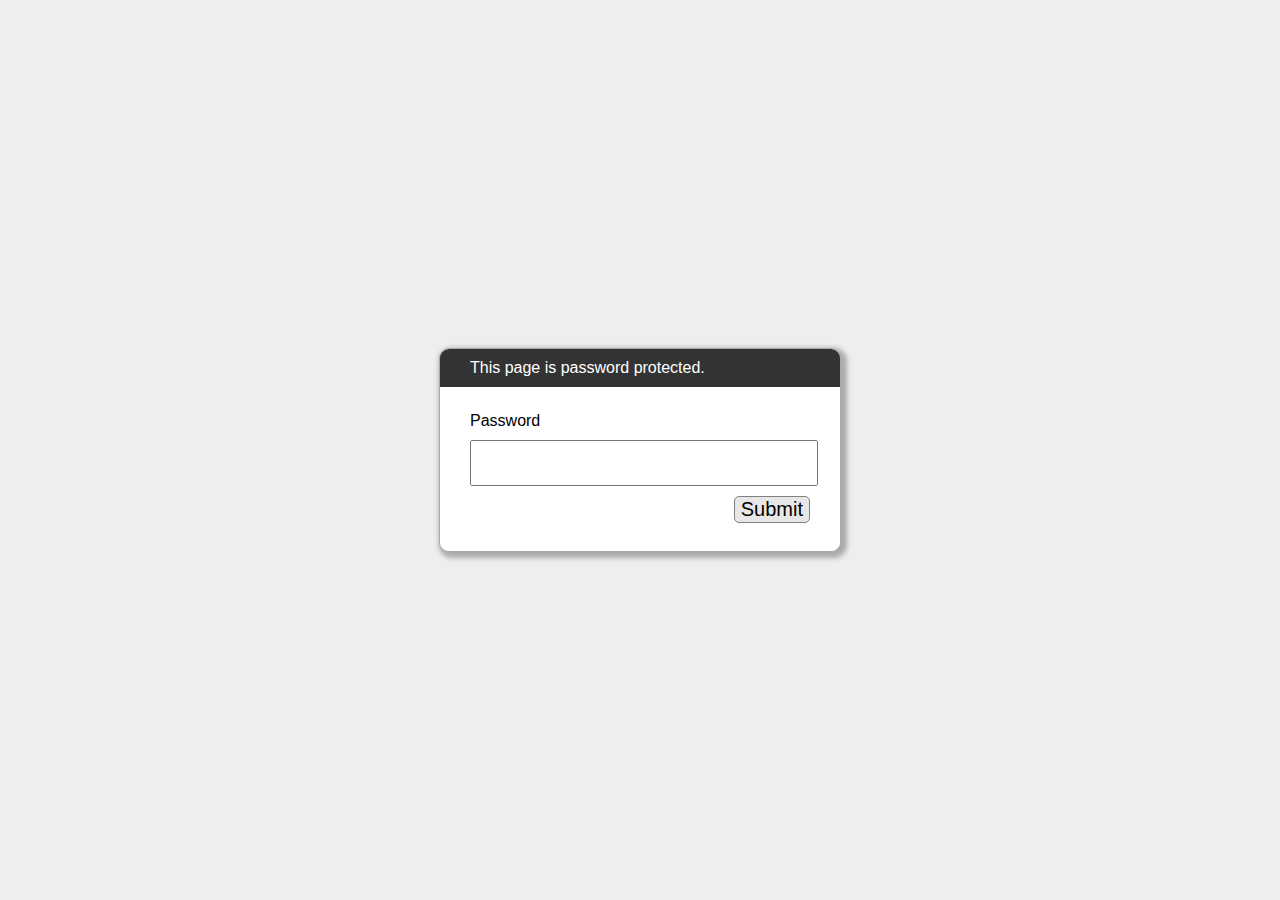
<file: admin-protected.html>
﻿<!DOCTYPE html>
<html lang="en">
  <head>
    <meta charset="utf-8">
    <meta name="viewport" content="width=device-width, initial-scale=1">
    <meta name="robots" content="noindex, nofollow">
    <title>Password Protected Page</title>
    <style>
        html, body {
            margin: 0;
            width: 100%;
            height: 100%;
            font-family: Arial, Helvetica, sans-serif;
        }
        #dialogText {
            padding: 10px 30px;
            color: white;
            background-color: #333333;
        }
        
        #dialogWrap {
            position: absolute;
            top: 0;
            left: 0;
            width: 100%;
            height: 100%;
            display: table;
            background-color: #EEEEEE;
        }
        
        #dialogWrapCell {
            display: table-cell;
            text-align: center;
            vertical-align: middle;
        }
        
        #mainDialog {
            max-width: 400px;
            margin: 5px;
            border: solid #AAAAAA 1px;
            border-radius: 10px;
            box-shadow: 3px 3px 5px 3px #AAAAAA;
            margin-left: auto;
            margin-right: auto;
            background-color: #FFFFFF;
            overflow: hidden;
            text-align: left;
        }
        #passArea {
            padding: 20px 30px;
            background-color: white;
        }
        #passArea > * {
            margin: 5px auto;
        }
        #pass {
            width: 100%;
            height: 40px;
            font-size: 30px;
        }
        
        #messageWrapper {
            float: left;
            vertical-align: middle;
            line-height: 30px;
        }
        
        .notifyText {
            display: none;
        }
        
        #invalidPass {
            color: red;
        }
        
        #success {
            color: green;
        }
        
        #submitPass {
            font-size: 20px;
            border-radius: 5px;
            background-color: #E7E7E7;
            border: solid gray 1px;
            float: right;
        }
        #contentFrame {
            position: absolute;
            top: 0;
            left: 0;
            width: 100%;
            height: 100%;
        }
    </style>
  </head>
  <body>
    <iframe id="contentFrame" frameBorder="0" allowfullscreen></iframe>
    <div id="dialogWrap">
        <div id="dialogWrapCell">
            <div id="mainDialog">
                <div id="dialogText">This page is password protected.</div>
                <div id="passArea">
                    <p id="passwordPrompt">Password</p>
                    <input id="pass" type="password" name="pass">
                    <div>
                        <span id="messageWrapper">
                            <span id="invalidPass" class="notifyText">Sorry, please try again.</span>
                            <span id="success" class="notifyText">Success!</span>
                            &nbsp;
                        </span>
                        <button id="submitPass" type="button">Submit</button>
                        <div style="clear: both;"></div>
                    </div>
                </div>
            </div>
        </div>
    </div>
    <script>
/*
CryptoJS v3.1.2
code.google.com/p/crypto-js
(c) 2009-2013 by Jeff Mott. All rights reserved.
code.google.com/p/crypto-js/wiki/License
*/
var CryptoJS=CryptoJS||function(u,p){var d={},l=d.lib={},s=function(){},t=l.Base={extend:function(a){s.prototype=this;var c=new s;a&&c.mixIn(a);c.hasOwnProperty("init")||(c.init=function(){c.$super.init.apply(this,arguments)});c.init.prototype=c;c.$super=this;return c},create:function(){var a=this.extend();a.init.apply(a,arguments);return a},init:function(){},mixIn:function(a){for(var c in a)a.hasOwnProperty(c)&&(this[c]=a[c]);a.hasOwnProperty("toString")&&(this.toString=a.toString)},clone:function(){return this.init.prototype.extend(this)}},
r=l.WordArray=t.extend({init:function(a,c){a=this.words=a||[];this.sigBytes=c!=p?c:4*a.length},toString:function(a){return(a||v).stringify(this)},concat:function(a){var c=this.words,e=a.words,j=this.sigBytes;a=a.sigBytes;this.clamp();if(j%4)for(var k=0;k<a;k++)c[j+k>>>2]|=(e[k>>>2]>>>24-8*(k%4)&255)<<24-8*((j+k)%4);else if(65535<e.length)for(k=0;k<a;k+=4)c[j+k>>>2]=e[k>>>2];else c.push.apply(c,e);this.sigBytes+=a;return this},clamp:function(){var a=this.words,c=this.sigBytes;a[c>>>2]&=4294967295<<
32-8*(c%4);a.length=u.ceil(c/4)},clone:function(){var a=t.clone.call(this);a.words=this.words.slice(0);return a},random:function(a){for(var c=[],e=0;e<a;e+=4)c.push(4294967296*u.random()|0);return new r.init(c,a)}}),w=d.enc={},v=w.Hex={stringify:function(a){var c=a.words;a=a.sigBytes;for(var e=[],j=0;j<a;j++){var k=c[j>>>2]>>>24-8*(j%4)&255;e.push((k>>>4).toString(16));e.push((k&15).toString(16))}return e.join("")},parse:function(a){for(var c=a.length,e=[],j=0;j<c;j+=2)e[j>>>3]|=parseInt(a.substr(j,
2),16)<<24-4*(j%8);return new r.init(e,c/2)}},b=w.Latin1={stringify:function(a){var c=a.words;a=a.sigBytes;for(var e=[],j=0;j<a;j++)e.push(String.fromCharCode(c[j>>>2]>>>24-8*(j%4)&255));return e.join("")},parse:function(a){for(var c=a.length,e=[],j=0;j<c;j++)e[j>>>2]|=(a.charCodeAt(j)&255)<<24-8*(j%4);return new r.init(e,c)}},x=w.Utf8={stringify:function(a){try{return decodeURIComponent(escape(b.stringify(a)))}catch(c){throw Error("Malformed UTF-8 data");}},parse:function(a){return b.parse(unescape(encodeURIComponent(a)))}},
q=l.BufferedBlockAlgorithm=t.extend({reset:function(){this._data=new r.init;this._nDataBytes=0},_append:function(a){"string"==typeof a&&(a=x.parse(a));this._data.concat(a);this._nDataBytes+=a.sigBytes},_process:function(a){var c=this._data,e=c.words,j=c.sigBytes,k=this.blockSize,b=j/(4*k),b=a?u.ceil(b):u.max((b|0)-this._minBufferSize,0);a=b*k;j=u.min(4*a,j);if(a){for(var q=0;q<a;q+=k)this._doProcessBlock(e,q);q=e.splice(0,a);c.sigBytes-=j}return new r.init(q,j)},clone:function(){var a=t.clone.call(this);
a._data=this._data.clone();return a},_minBufferSize:0});l.Hasher=q.extend({cfg:t.extend(),init:function(a){this.cfg=this.cfg.extend(a);this.reset()},reset:function(){q.reset.call(this);this._doReset()},update:function(a){this._append(a);this._process();return this},finalize:function(a){a&&this._append(a);return this._doFinalize()},blockSize:16,_createHelper:function(a){return function(b,e){return(new a.init(e)).finalize(b)}},_createHmacHelper:function(a){return function(b,e){return(new n.HMAC.init(a,
e)).finalize(b)}}});var n=d.algo={};return d}(Math);
(function(){var u=CryptoJS,p=u.lib.WordArray;u.enc.Base64={stringify:function(d){var l=d.words,p=d.sigBytes,t=this._map;d.clamp();d=[];for(var r=0;r<p;r+=3)for(var w=(l[r>>>2]>>>24-8*(r%4)&255)<<16|(l[r+1>>>2]>>>24-8*((r+1)%4)&255)<<8|l[r+2>>>2]>>>24-8*((r+2)%4)&255,v=0;4>v&&r+0.75*v<p;v++)d.push(t.charAt(w>>>6*(3-v)&63));if(l=t.charAt(64))for(;d.length%4;)d.push(l);return d.join("")},parse:function(d){var l=d.length,s=this._map,t=s.charAt(64);t&&(t=d.indexOf(t),-1!=t&&(l=t));for(var t=[],r=0,w=0;w<
l;w++)if(w%4){var v=s.indexOf(d.charAt(w-1))<<2*(w%4),b=s.indexOf(d.charAt(w))>>>6-2*(w%4);t[r>>>2]|=(v|b)<<24-8*(r%4);r++}return p.create(t,r)},_map:"ABCDEFGHIJKLMNOPQRSTUVWXYZabcdefghijklmnopqrstuvwxyz0123456789+/="}})();
(function(u){function p(b,n,a,c,e,j,k){b=b+(n&a|~n&c)+e+k;return(b<<j|b>>>32-j)+n}function d(b,n,a,c,e,j,k){b=b+(n&c|a&~c)+e+k;return(b<<j|b>>>32-j)+n}function l(b,n,a,c,e,j,k){b=b+(n^a^c)+e+k;return(b<<j|b>>>32-j)+n}function s(b,n,a,c,e,j,k){b=b+(a^(n|~c))+e+k;return(b<<j|b>>>32-j)+n}for(var t=CryptoJS,r=t.lib,w=r.WordArray,v=r.Hasher,r=t.algo,b=[],x=0;64>x;x++)b[x]=4294967296*u.abs(u.sin(x+1))|0;r=r.MD5=v.extend({_doReset:function(){this._hash=new w.init([1732584193,4023233417,2562383102,271733878])},
_doProcessBlock:function(q,n){for(var a=0;16>a;a++){var c=n+a,e=q[c];q[c]=(e<<8|e>>>24)&16711935|(e<<24|e>>>8)&4278255360}var a=this._hash.words,c=q[n+0],e=q[n+1],j=q[n+2],k=q[n+3],z=q[n+4],r=q[n+5],t=q[n+6],w=q[n+7],v=q[n+8],A=q[n+9],B=q[n+10],C=q[n+11],u=q[n+12],D=q[n+13],E=q[n+14],x=q[n+15],f=a[0],m=a[1],g=a[2],h=a[3],f=p(f,m,g,h,c,7,b[0]),h=p(h,f,m,g,e,12,b[1]),g=p(g,h,f,m,j,17,b[2]),m=p(m,g,h,f,k,22,b[3]),f=p(f,m,g,h,z,7,b[4]),h=p(h,f,m,g,r,12,b[5]),g=p(g,h,f,m,t,17,b[6]),m=p(m,g,h,f,w,22,b[7]),
f=p(f,m,g,h,v,7,b[8]),h=p(h,f,m,g,A,12,b[9]),g=p(g,h,f,m,B,17,b[10]),m=p(m,g,h,f,C,22,b[11]),f=p(f,m,g,h,u,7,b[12]),h=p(h,f,m,g,D,12,b[13]),g=p(g,h,f,m,E,17,b[14]),m=p(m,g,h,f,x,22,b[15]),f=d(f,m,g,h,e,5,b[16]),h=d(h,f,m,g,t,9,b[17]),g=d(g,h,f,m,C,14,b[18]),m=d(m,g,h,f,c,20,b[19]),f=d(f,m,g,h,r,5,b[20]),h=d(h,f,m,g,B,9,b[21]),g=d(g,h,f,m,x,14,b[22]),m=d(m,g,h,f,z,20,b[23]),f=d(f,m,g,h,A,5,b[24]),h=d(h,f,m,g,E,9,b[25]),g=d(g,h,f,m,k,14,b[26]),m=d(m,g,h,f,v,20,b[27]),f=d(f,m,g,h,D,5,b[28]),h=d(h,f,
m,g,j,9,b[29]),g=d(g,h,f,m,w,14,b[30]),m=d(m,g,h,f,u,20,b[31]),f=l(f,m,g,h,r,4,b[32]),h=l(h,f,m,g,v,11,b[33]),g=l(g,h,f,m,C,16,b[34]),m=l(m,g,h,f,E,23,b[35]),f=l(f,m,g,h,e,4,b[36]),h=l(h,f,m,g,z,11,b[37]),g=l(g,h,f,m,w,16,b[38]),m=l(m,g,h,f,B,23,b[39]),f=l(f,m,g,h,D,4,b[40]),h=l(h,f,m,g,c,11,b[41]),g=l(g,h,f,m,k,16,b[42]),m=l(m,g,h,f,t,23,b[43]),f=l(f,m,g,h,A,4,b[44]),h=l(h,f,m,g,u,11,b[45]),g=l(g,h,f,m,x,16,b[46]),m=l(m,g,h,f,j,23,b[47]),f=s(f,m,g,h,c,6,b[48]),h=s(h,f,m,g,w,10,b[49]),g=s(g,h,f,m,
E,15,b[50]),m=s(m,g,h,f,r,21,b[51]),f=s(f,m,g,h,u,6,b[52]),h=s(h,f,m,g,k,10,b[53]),g=s(g,h,f,m,B,15,b[54]),m=s(m,g,h,f,e,21,b[55]),f=s(f,m,g,h,v,6,b[56]),h=s(h,f,m,g,x,10,b[57]),g=s(g,h,f,m,t,15,b[58]),m=s(m,g,h,f,D,21,b[59]),f=s(f,m,g,h,z,6,b[60]),h=s(h,f,m,g,C,10,b[61]),g=s(g,h,f,m,j,15,b[62]),m=s(m,g,h,f,A,21,b[63]);a[0]=a[0]+f|0;a[1]=a[1]+m|0;a[2]=a[2]+g|0;a[3]=a[3]+h|0},_doFinalize:function(){var b=this._data,n=b.words,a=8*this._nDataBytes,c=8*b.sigBytes;n[c>>>5]|=128<<24-c%32;var e=u.floor(a/
4294967296);n[(c+64>>>9<<4)+15]=(e<<8|e>>>24)&16711935|(e<<24|e>>>8)&4278255360;n[(c+64>>>9<<4)+14]=(a<<8|a>>>24)&16711935|(a<<24|a>>>8)&4278255360;b.sigBytes=4*(n.length+1);this._process();b=this._hash;n=b.words;for(a=0;4>a;a++)c=n[a],n[a]=(c<<8|c>>>24)&16711935|(c<<24|c>>>8)&4278255360;return b},clone:function(){var b=v.clone.call(this);b._hash=this._hash.clone();return b}});t.MD5=v._createHelper(r);t.HmacMD5=v._createHmacHelper(r)})(Math);
(function(){var u=CryptoJS,p=u.lib,d=p.Base,l=p.WordArray,p=u.algo,s=p.EvpKDF=d.extend({cfg:d.extend({keySize:4,hasher:p.MD5,iterations:1}),init:function(d){this.cfg=this.cfg.extend(d)},compute:function(d,r){for(var p=this.cfg,s=p.hasher.create(),b=l.create(),u=b.words,q=p.keySize,p=p.iterations;u.length<q;){n&&s.update(n);var n=s.update(d).finalize(r);s.reset();for(var a=1;a<p;a++)n=s.finalize(n),s.reset();b.concat(n)}b.sigBytes=4*q;return b}});u.EvpKDF=function(d,l,p){return s.create(p).compute(d,
l)}})();
CryptoJS.lib.Cipher||function(u){var p=CryptoJS,d=p.lib,l=d.Base,s=d.WordArray,t=d.BufferedBlockAlgorithm,r=p.enc.Base64,w=p.algo.EvpKDF,v=d.Cipher=t.extend({cfg:l.extend(),createEncryptor:function(e,a){return this.create(this._ENC_XFORM_MODE,e,a)},createDecryptor:function(e,a){return this.create(this._DEC_XFORM_MODE,e,a)},init:function(e,a,b){this.cfg=this.cfg.extend(b);this._xformMode=e;this._key=a;this.reset()},reset:function(){t.reset.call(this);this._doReset()},process:function(e){this._append(e);return this._process()},
finalize:function(e){e&&this._append(e);return this._doFinalize()},keySize:4,ivSize:4,_ENC_XFORM_MODE:1,_DEC_XFORM_MODE:2,_createHelper:function(e){return{encrypt:function(b,k,d){return("string"==typeof k?c:a).encrypt(e,b,k,d)},decrypt:function(b,k,d){return("string"==typeof k?c:a).decrypt(e,b,k,d)}}}});d.StreamCipher=v.extend({_doFinalize:function(){return this._process(!0)},blockSize:1});var b=p.mode={},x=function(e,a,b){var c=this._iv;c?this._iv=u:c=this._prevBlock;for(var d=0;d<b;d++)e[a+d]^=
c[d]},q=(d.BlockCipherMode=l.extend({createEncryptor:function(e,a){return this.Encryptor.create(e,a)},createDecryptor:function(e,a){return this.Decryptor.create(e,a)},init:function(e,a){this._cipher=e;this._iv=a}})).extend();q.Encryptor=q.extend({processBlock:function(e,a){var b=this._cipher,c=b.blockSize;x.call(this,e,a,c);b.encryptBlock(e,a);this._prevBlock=e.slice(a,a+c)}});q.Decryptor=q.extend({processBlock:function(e,a){var b=this._cipher,c=b.blockSize,d=e.slice(a,a+c);b.decryptBlock(e,a);x.call(this,
e,a,c);this._prevBlock=d}});b=b.CBC=q;q=(p.pad={}).Pkcs7={pad:function(a,b){for(var c=4*b,c=c-a.sigBytes%c,d=c<<24|c<<16|c<<8|c,l=[],n=0;n<c;n+=4)l.push(d);c=s.create(l,c);a.concat(c)},unpad:function(a){a.sigBytes-=a.words[a.sigBytes-1>>>2]&255}};d.BlockCipher=v.extend({cfg:v.cfg.extend({mode:b,padding:q}),reset:function(){v.reset.call(this);var a=this.cfg,b=a.iv,a=a.mode;if(this._xformMode==this._ENC_XFORM_MODE)var c=a.createEncryptor;else c=a.createDecryptor,this._minBufferSize=1;this._mode=c.call(a,
this,b&&b.words)},_doProcessBlock:function(a,b){this._mode.processBlock(a,b)},_doFinalize:function(){var a=this.cfg.padding;if(this._xformMode==this._ENC_XFORM_MODE){a.pad(this._data,this.blockSize);var b=this._process(!0)}else b=this._process(!0),a.unpad(b);return b},blockSize:4});var n=d.CipherParams=l.extend({init:function(a){this.mixIn(a)},toString:function(a){return(a||this.formatter).stringify(this)}}),b=(p.format={}).OpenSSL={stringify:function(a){var b=a.ciphertext;a=a.salt;return(a?s.create([1398893684,
1701076831]).concat(a).concat(b):b).toString(r)},parse:function(a){a=r.parse(a);var b=a.words;if(1398893684==b[0]&&1701076831==b[1]){var c=s.create(b.slice(2,4));b.splice(0,4);a.sigBytes-=16}return n.create({ciphertext:a,salt:c})}},a=d.SerializableCipher=l.extend({cfg:l.extend({format:b}),encrypt:function(a,b,c,d){d=this.cfg.extend(d);var l=a.createEncryptor(c,d);b=l.finalize(b);l=l.cfg;return n.create({ciphertext:b,key:c,iv:l.iv,algorithm:a,mode:l.mode,padding:l.padding,blockSize:a.blockSize,formatter:d.format})},
decrypt:function(a,b,c,d){d=this.cfg.extend(d);b=this._parse(b,d.format);return a.createDecryptor(c,d).finalize(b.ciphertext)},_parse:function(a,b){return"string"==typeof a?b.parse(a,this):a}}),p=(p.kdf={}).OpenSSL={execute:function(a,b,c,d){d||(d=s.random(8));a=w.create({keySize:b+c}).compute(a,d);c=s.create(a.words.slice(b),4*c);a.sigBytes=4*b;return n.create({key:a,iv:c,salt:d})}},c=d.PasswordBasedCipher=a.extend({cfg:a.cfg.extend({kdf:p}),encrypt:function(b,c,d,l){l=this.cfg.extend(l);d=l.kdf.execute(d,
b.keySize,b.ivSize);l.iv=d.iv;b=a.encrypt.call(this,b,c,d.key,l);b.mixIn(d);return b},decrypt:function(b,c,d,l){l=this.cfg.extend(l);c=this._parse(c,l.format);d=l.kdf.execute(d,b.keySize,b.ivSize,c.salt);l.iv=d.iv;return a.decrypt.call(this,b,c,d.key,l)}})}();
(function(){for(var u=CryptoJS,p=u.lib.BlockCipher,d=u.algo,l=[],s=[],t=[],r=[],w=[],v=[],b=[],x=[],q=[],n=[],a=[],c=0;256>c;c++)a[c]=128>c?c<<1:c<<1^283;for(var e=0,j=0,c=0;256>c;c++){var k=j^j<<1^j<<2^j<<3^j<<4,k=k>>>8^k&255^99;l[e]=k;s[k]=e;var z=a[e],F=a[z],G=a[F],y=257*a[k]^16843008*k;t[e]=y<<24|y>>>8;r[e]=y<<16|y>>>16;w[e]=y<<8|y>>>24;v[e]=y;y=16843009*G^65537*F^257*z^16843008*e;b[k]=y<<24|y>>>8;x[k]=y<<16|y>>>16;q[k]=y<<8|y>>>24;n[k]=y;e?(e=z^a[a[a[G^z]]],j^=a[a[j]]):e=j=1}var H=[0,1,2,4,8,
16,32,64,128,27,54],d=d.AES=p.extend({_doReset:function(){for(var a=this._key,c=a.words,d=a.sigBytes/4,a=4*((this._nRounds=d+6)+1),e=this._keySchedule=[],j=0;j<a;j++)if(j<d)e[j]=c[j];else{var k=e[j-1];j%d?6<d&&4==j%d&&(k=l[k>>>24]<<24|l[k>>>16&255]<<16|l[k>>>8&255]<<8|l[k&255]):(k=k<<8|k>>>24,k=l[k>>>24]<<24|l[k>>>16&255]<<16|l[k>>>8&255]<<8|l[k&255],k^=H[j/d|0]<<24);e[j]=e[j-d]^k}c=this._invKeySchedule=[];for(d=0;d<a;d++)j=a-d,k=d%4?e[j]:e[j-4],c[d]=4>d||4>=j?k:b[l[k>>>24]]^x[l[k>>>16&255]]^q[l[k>>>
8&255]]^n[l[k&255]]},encryptBlock:function(a,b){this._doCryptBlock(a,b,this._keySchedule,t,r,w,v,l)},decryptBlock:function(a,c){var d=a[c+1];a[c+1]=a[c+3];a[c+3]=d;this._doCryptBlock(a,c,this._invKeySchedule,b,x,q,n,s);d=a[c+1];a[c+1]=a[c+3];a[c+3]=d},_doCryptBlock:function(a,b,c,d,e,j,l,f){for(var m=this._nRounds,g=a[b]^c[0],h=a[b+1]^c[1],k=a[b+2]^c[2],n=a[b+3]^c[3],p=4,r=1;r<m;r++)var q=d[g>>>24]^e[h>>>16&255]^j[k>>>8&255]^l[n&255]^c[p++],s=d[h>>>24]^e[k>>>16&255]^j[n>>>8&255]^l[g&255]^c[p++],t=
d[k>>>24]^e[n>>>16&255]^j[g>>>8&255]^l[h&255]^c[p++],n=d[n>>>24]^e[g>>>16&255]^j[h>>>8&255]^l[k&255]^c[p++],g=q,h=s,k=t;q=(f[g>>>24]<<24|f[h>>>16&255]<<16|f[k>>>8&255]<<8|f[n&255])^c[p++];s=(f[h>>>24]<<24|f[k>>>16&255]<<16|f[n>>>8&255]<<8|f[g&255])^c[p++];t=(f[k>>>24]<<24|f[n>>>16&255]<<16|f[g>>>8&255]<<8|f[h&255])^c[p++];n=(f[n>>>24]<<24|f[g>>>16&255]<<16|f[h>>>8&255]<<8|f[k&255])^c[p++];a[b]=q;a[b+1]=s;a[b+2]=t;a[b+3]=n},keySize:8});u.AES=p._createHelper(d)})();
    </script>
    <script>
/*
CryptoJS v3.1.2
code.google.com/p/crypto-js
(c) 2009-2013 by Jeff Mott. All rights reserved.
code.google.com/p/crypto-js/wiki/License
*/
var CryptoJS=CryptoJS||function(g,j){var e={},d=e.lib={},m=function(){},n=d.Base={extend:function(a){m.prototype=this;var c=new m;a&&c.mixIn(a);c.hasOwnProperty("init")||(c.init=function(){c.$super.init.apply(this,arguments)});c.init.prototype=c;c.$super=this;return c},create:function(){var a=this.extend();a.init.apply(a,arguments);return a},init:function(){},mixIn:function(a){for(var c in a)a.hasOwnProperty(c)&&(this[c]=a[c]);a.hasOwnProperty("toString")&&(this.toString=a.toString)},clone:function(){return this.init.prototype.extend(this)}},
q=d.WordArray=n.extend({init:function(a,c){a=this.words=a||[];this.sigBytes=c!=j?c:4*a.length},toString:function(a){return(a||l).stringify(this)},concat:function(a){var c=this.words,p=a.words,f=this.sigBytes;a=a.sigBytes;this.clamp();if(f%4)for(var b=0;b<a;b++)c[f+b>>>2]|=(p[b>>>2]>>>24-8*(b%4)&255)<<24-8*((f+b)%4);else if(65535<p.length)for(b=0;b<a;b+=4)c[f+b>>>2]=p[b>>>2];else c.push.apply(c,p);this.sigBytes+=a;return this},clamp:function(){var a=this.words,c=this.sigBytes;a[c>>>2]&=4294967295<<
32-8*(c%4);a.length=g.ceil(c/4)},clone:function(){var a=n.clone.call(this);a.words=this.words.slice(0);return a},random:function(a){for(var c=[],b=0;b<a;b+=4)c.push(4294967296*g.random()|0);return new q.init(c,a)}}),b=e.enc={},l=b.Hex={stringify:function(a){var c=a.words;a=a.sigBytes;for(var b=[],f=0;f<a;f++){var d=c[f>>>2]>>>24-8*(f%4)&255;b.push((d>>>4).toString(16));b.push((d&15).toString(16))}return b.join("")},parse:function(a){for(var c=a.length,b=[],f=0;f<c;f+=2)b[f>>>3]|=parseInt(a.substr(f,
2),16)<<24-4*(f%8);return new q.init(b,c/2)}},k=b.Latin1={stringify:function(a){var c=a.words;a=a.sigBytes;for(var b=[],f=0;f<a;f++)b.push(String.fromCharCode(c[f>>>2]>>>24-8*(f%4)&255));return b.join("")},parse:function(a){for(var c=a.length,b=[],f=0;f<c;f++)b[f>>>2]|=(a.charCodeAt(f)&255)<<24-8*(f%4);return new q.init(b,c)}},h=b.Utf8={stringify:function(a){try{return decodeURIComponent(escape(k.stringify(a)))}catch(b){throw Error("Malformed UTF-8 data");}},parse:function(a){return k.parse(unescape(encodeURIComponent(a)))}},
u=d.BufferedBlockAlgorithm=n.extend({reset:function(){this._data=new q.init;this._nDataBytes=0},_append:function(a){"string"==typeof a&&(a=h.parse(a));this._data.concat(a);this._nDataBytes+=a.sigBytes},_process:function(a){var b=this._data,d=b.words,f=b.sigBytes,l=this.blockSize,e=f/(4*l),e=a?g.ceil(e):g.max((e|0)-this._minBufferSize,0);a=e*l;f=g.min(4*a,f);if(a){for(var h=0;h<a;h+=l)this._doProcessBlock(d,h);h=d.splice(0,a);b.sigBytes-=f}return new q.init(h,f)},clone:function(){var a=n.clone.call(this);
a._data=this._data.clone();return a},_minBufferSize:0});d.Hasher=u.extend({cfg:n.extend(),init:function(a){this.cfg=this.cfg.extend(a);this.reset()},reset:function(){u.reset.call(this);this._doReset()},update:function(a){this._append(a);this._process();return this},finalize:function(a){a&&this._append(a);return this._doFinalize()},blockSize:16,_createHelper:function(a){return function(b,d){return(new a.init(d)).finalize(b)}},_createHmacHelper:function(a){return function(b,d){return(new w.HMAC.init(a,
d)).finalize(b)}}});var w=e.algo={};return e}(Math);
(function(){var g=CryptoJS,j=g.lib,e=j.WordArray,d=j.Hasher,m=[],j=g.algo.SHA1=d.extend({_doReset:function(){this._hash=new e.init([1732584193,4023233417,2562383102,271733878,3285377520])},_doProcessBlock:function(d,e){for(var b=this._hash.words,l=b[0],k=b[1],h=b[2],g=b[3],j=b[4],a=0;80>a;a++){if(16>a)m[a]=d[e+a]|0;else{var c=m[a-3]^m[a-8]^m[a-14]^m[a-16];m[a]=c<<1|c>>>31}c=(l<<5|l>>>27)+j+m[a];c=20>a?c+((k&h|~k&g)+1518500249):40>a?c+((k^h^g)+1859775393):60>a?c+((k&h|k&g|h&g)-1894007588):c+((k^h^
g)-899497514);j=g;g=h;h=k<<30|k>>>2;k=l;l=c}b[0]=b[0]+l|0;b[1]=b[1]+k|0;b[2]=b[2]+h|0;b[3]=b[3]+g|0;b[4]=b[4]+j|0},_doFinalize:function(){var d=this._data,e=d.words,b=8*this._nDataBytes,l=8*d.sigBytes;e[l>>>5]|=128<<24-l%32;e[(l+64>>>9<<4)+14]=Math.floor(b/4294967296);e[(l+64>>>9<<4)+15]=b;d.sigBytes=4*e.length;this._process();return this._hash},clone:function(){var e=d.clone.call(this);e._hash=this._hash.clone();return e}});g.SHA1=d._createHelper(j);g.HmacSHA1=d._createHmacHelper(j)})();
(function(){var g=CryptoJS,j=g.enc.Utf8;g.algo.HMAC=g.lib.Base.extend({init:function(e,d){e=this._hasher=new e.init;"string"==typeof d&&(d=j.parse(d));var g=e.blockSize,n=4*g;d.sigBytes>n&&(d=e.finalize(d));d.clamp();for(var q=this._oKey=d.clone(),b=this._iKey=d.clone(),l=q.words,k=b.words,h=0;h<g;h++)l[h]^=1549556828,k[h]^=909522486;q.sigBytes=b.sigBytes=n;this.reset()},reset:function(){var e=this._hasher;e.reset();e.update(this._iKey)},update:function(e){this._hasher.update(e);return this},finalize:function(e){var d=
this._hasher;e=d.finalize(e);d.reset();return d.finalize(this._oKey.clone().concat(e))}})})();
(function(){var g=CryptoJS,j=g.lib,e=j.Base,d=j.WordArray,j=g.algo,m=j.HMAC,n=j.PBKDF2=e.extend({cfg:e.extend({keySize:4,hasher:j.SHA1,iterations:1}),init:function(d){this.cfg=this.cfg.extend(d)},compute:function(e,b){for(var g=this.cfg,k=m.create(g.hasher,e),h=d.create(),j=d.create([1]),n=h.words,a=j.words,c=g.keySize,g=g.iterations;n.length<c;){var p=k.update(b).finalize(j);k.reset();for(var f=p.words,v=f.length,s=p,t=1;t<g;t++){s=k.finalize(s);k.reset();for(var x=s.words,r=0;r<v;r++)f[r]^=x[r]}h.concat(p);
a[0]++}h.sigBytes=4*c;return h}});g.PBKDF2=function(d,b,e){return n.create(e).compute(d,b)}})();
    </script>
    <script>
        /*! srcdoc-polyfill - v0.1.1 - 2013-03-01
        * http://github.com/jugglinmike/srcdoc-polyfill/
        * Copyright (c) 2013 Mike Pennisi; Licensed MIT */
        (function( window, document, undefined ) {
	
	        var idx, iframes;
	        var _srcDoc = window.srcDoc;
	        var isCompliant = !!("srcdoc" in document.createElement("iframe"));
	        var implementations = {
		        compliant: function( iframe, content ) {

			        if (content) {
				        iframe.setAttribute("srcdoc", content);
			        }
		        },
		        legacy: function( iframe, content ) {

			        var jsUrl;

			        if (!iframe || !iframe.getAttribute) {
				        return;
			        }

			        if (!content) {
				        content = iframe.getAttribute("srcdoc");
			        } else {
				        iframe.setAttribute("srcdoc", content);
			        }

			        if (content) {
				        // The value returned by a script-targeted URL will be used as
				        // the iFrame's content. Create such a URL which returns the
				        // iFrame element's `srcdoc` attribute.
				        jsUrl = "javascript: window.frameElement.getAttribute('srcdoc');";

				        iframe.setAttribute("src", jsUrl);

				        // Explicitly set the iFrame's window.location for
				        // compatability with IE9, which does not react to changes in
				        // the `src` attribute when it is a `javascript:` URL, for
				        // some reason
				        if (iframe.contentWindow) {
					        iframe.contentWindow.location = jsUrl;
				        }
			        }
		        }
	        };
	        var srcDoc = window.srcDoc = {
		        // Assume the best
		        set: implementations.compliant,
		        noConflict: function() {
			        window.srcDoc = _srcDoc;
			        return srcDoc;
		        }
	        };

	        // If the browser supports srcdoc, no shimming is necessary
	        if (isCompliant) {
		        return;
	        }

	        srcDoc.set = implementations.legacy;

	        // Automatically shim any iframes already present in the document
	        iframes = document.getElementsByTagName("iframe");
	        idx = iframes.length;

	        while (idx--) {
		        srcDoc.set( iframes[idx] );
	        }

        }( this, this.document ));
    </script>
    <script>
        var pl = {"salt":"8l0dimap7nsCjmEsTxDeVm+60ETqMrmVYuEZzsAnWJE=","iv":"h6U2Srwcv/dgFcS3voMYxQ==","data":"CtHwPwgHDogIU2ng5ot1e5tH9bBijqmS98iJ5pdkPhYVFSaPh9eSYURiKwlKnxTGtNUeWxSKBKiE38PAiSguDpu1w+N7dLKOGiiCjcWFEP1N4x7l62aThypRpIoa4zuaCfTjXH+6d5kHzgyE0n3Dr/FPd2CL6zMAQHDzD0SDYA7ALi3fibt2YDNb7ps2q6bHL7mx6ouyXT4nXB76Jucq5/86m3ZWW/XAlxPpjgexPDgxktmn4UBUrJufjZ79GuoM4W4lerv0frt/[base64]/5WT/WvPpumCp8hPzsnwm5cn+IwA53/Ws5UdIWYwr3n+qORiTqEsCk//MikckL0AeeWPGSQ/faC3bUG6RxH1N6QIzw59FX1vNCUuU7ll63XdRtLRXG0FpOgtEYpKYsZFQZJTV7ClZh48nP12rQV18wPO7NXSrBubLWfkKwQ2O8eYHSDjkqCw+DNSiQG0VjwOer3vcPJLmmGg6qdrieGojAp9ZL1K4Fy0xkKd/wLrdqWHgLjfoTERZMEW5Tf5wHfd1anV+xUs+Cm1r5DQ+NdmIq4qLmlg0hFhM9VcqoBhbujfBfZIimy9psOdSeCtutFOkrjyqdZwU0zGAmoSc0xjk96IvGmeqM93+LUCKjoDUChHSjT2e8B/ctaFIirbbSeokMvNeWTniFxK/FEIuteNR7QNqICwoeUnuXt/[base64]/t9f8G1jNZOue6whw4kQSPnXMuTT4OaZlxzt7rbLVddq7Agv5kGVgSQawoR7WW9RuOFCIOY4F0OS3THtF/7I4Vonox1tl05haahIEkozP5a696FK751364QP0t1ruiCF9siYxQrex+CIImJt9stAQqtYBlIpqn1mbQXHpTZc/[base64]/ODTBVQls56almGk7bDLuatNyTjUmJq+b5yH1hOJFpcE7dYwXkGuwcL1GgXI1mUkCe+3XNH4veg1jSt8oCpNYiQ79ifeZ4gUFtaYA2X4CxdbK61xeUSc++FUmArcJhBJcoi06H/BhsFD2dyiDOCNvHwbHTpBKCVtQsWVcwrIPOFQMT373Z8Ev7wmxRHwY3WPYo2BWgXHlErHyDbHD99OU3/cXFcte9TEJgfbyMATLknBpHehyUQRUMKwF7gb/fDgnyJXOypZ1FgZztjNOrdPMwCMU/VHYuMm69nEVXdQn7nFRxUZ3lri5KabdqUQy9L29znr0M1qmkF4L6BUbvx4g+ihJmtWip0JveqVpC038SvsveVEpDAjr7ZOUmmG4T88bAITVorEzm7l0vVk7cEhBoUd8oSYUcXGYJlnleNVsbV8kesQatkAlOBa5BuKl7/BlJog4hg6/AZUNPIgXeRup5qTZ92r5iMo8DMiaeqyQzbWyH2iANq3A8hintWLUKNX412KU6796TZT5Zp5hlIqwgAdcpNw+zPv12OJZ5RoRMudO1iuTDQC9x1azNUAbpzqvc9NXFJ1Z25rr6BXC6PxuNvojgPq1n7Jc5y0/P7dKbD1R19XnQOVdED+HlfQhUZ6n4H5yg9SZFXjGiov5Q9Md+/9vlNlvHsUlKcjHChn3R04PWm8tfh4k8tJ9ZeX2H2zr1lodtEdyUzXHuwKz3QCMXZF4xtxTI0a4UjO8Rr7JVM+i+0kv2JXFI3f+zbEZVNLtkaqXfu/bjsTVs9OUoMbEcJrs6wfewtWJkAN26cingqX2EKh7OqCFbj2I+4Hzc5Q/HOqAhqqlUofj7NolwJCV5o31SC2E7oq8rY1DhLV7AoJFnNoFGaegd2UeQWZNm1rNjmtsVcxgBoRW5CzZ9fyI1j8DBbqLT0iNMnX6CRC/Ystdv+s7HFYqJMxlCDoRoIoHTB7WiStF9Zdzn3c5YUGX+IAQ5shVYmINVaKpHzPPVg7OsgNb21wLhsjWgD7TzyPtVC4LW8OY3mwZ1gdnmMF+UO6yMOlTwOv4vDzZQCQWxO4undraZzuU4Xiw/2orKB8XA4NXDSElMeyUmFnPFSIGEc0BYFnOrc2XtYhlGu7VviRk3JRasFS/4MbudS9kFgzUWwySiMCnMLdgNIDVo6Gw9yu1KLWDqao3A3EZfDWwyXJy3O4wJ+WyIu+18Vg/dk1blZLkqdP6d86n3WDDoS+jTTyHeHSc9K0bWZBtRT3Jkri8Gh7J/3X5PLxxT1IYUYrIz/cgaQTfDf8iya/vhQVW9Qp0L40Pd6a/51J9ygbxClIBKIzJEVO5Awrr/Ff+V/CWg4AfWKkuV1XXcnfIMwCMgjBsowgmDeamo8Hjc+Hb1DEyhM6TPiw3tP2wmf6JZTWVV6mruwwzSCtdajC+vOVmRejIyXy1XmJBriI2OgFyIPiIWX+FW6a8bJHK95glDODsg6ay0j4ogHPzVUDOwZh6yFkh5HcWQ8DkyFK3oKzloR/IXBOV/TQeogmfUOIr4TxPKedwNbfuLU9xRqrY5ba1Ba9CYnwj9SZEOVbkT2GSnTZU+3mjnJeppUWBt3i8YWeuSNYKjh6yfYmjhBrBEixS7lGeITwRdZAH8bDI4Om7BMixAfLVclpgXVizOnE7fidG44/ednGuKWsjjf5hEn7hjZQkeYNm+8j9STCeuG0JrAEcVtNLdigvgE7ahcJ4BH/FrH6kaI1YcQ2xS/D+A4VQeuMaMC3y2qVFsCqLSBk5w4QBpuv/xy/cgrOqrBzS81cZpAkouGYrkurywQMlo2DbET+2pphZ/UWtZAzsJdskBMtgO5spOMH51gPctTLk3awkmWAWAF24wvKsU0OIaFhGOesJZGey3pSX4JqZbJ8P43PQaZnKFjTTGNtIaVUsynmLgfQe3T1Ynj2lB6aFkKKrN0t96OpncTQUbJLS4r4f45bGlDoOAWiDvOlccIZjOhmXpzfl9W5maX3xTxV2/tQXp/qdjS5If4fjhPlWMZaPfHobFrY6sJvzI9CMpwxgxh24Su/C0qvy7dO60GHSAvfR9BrR5iX7xGK9/JhZ8NCEJRnri0/jbfdl4Wk3sWR4nezT+ynZysOiHOdSarTWnGDKMXxy3RlFLNtPnF28Fsdf4xkVVYPOx7LXrPCGi/kZBoRHIVoBDIWX8Cle+GO+cjkXAu4vEOlIz6wnI3+klpqUuBDaRAA2bf+Eb7Hl0T72/NU8a5O2q3ysEDSHwbZMvynJ6dJBmtpcRR6opaMVEDRE0R7TiCZqMBa9JOjDhU3v0FXKPJaSaEv9hgVJHcp7/3pcgIyJGGVuB+erOII7k9UX8jHuKNPLBu0CJpTn+JGl6xiOPn6+YyHjeE8C92ClZ8Zn5ROwRDewe+zY5D3hJrJWVbK8OyOadHt/wCA8EeHsJABjSNe3uKYkRwOC5/6B5CVZ5ojCpYQn5y8HHFgw7ApA4JS3CEpD2+pYHHgxvAGwOxH4nlbqCwewJT6sq42jvO/iJYtu44CPpvudGDS6NES8vefsbL76DVwtTcor0B21EJS63/K0CfbdXD54wH7JPq1Vv5uS4YAu5OGEKyy+L48GAP0JGmY5DHH6P9nD5gyhSwvhMWNYFK8Q/[base64]/2PNK5WZYeFFGYpCPWyqrIx4eIn5LypeCQoj0emCiIYnDHqGsd7+vRl9LhYQVSjGravdYc7o1vIRoeT8cYaEq2qyI77rymEPziElQzXDGQGs27lJcCItYK5yAEA9t9kTmzjRkhGKyreVDYNkoxevXSeBsVP/697w4BhYrI1Hx2h1q9Bb68DlWj9QZfrPFxsaozhlbhTIbZyGaQX4Olb5BuoH0LIaW9duwXj3m2gnPuUwSzhatqrRj9kvWGn4NzJiCyfjxa/iuXjt24EkiNMNc9hXrgKpmpX0JgZZKGT++uLFTxzgZYx/EM6XaK6i9l0GEZd9IkRYsnmaB6TkmFpZwXO+K8bIxtoZmlpezkuBHXnzgRoEzGvhsIzxbw3No4a/WubcxpfKUo9ZjBVZZpk646RR1QLFOQuqJgJvvO2Io+k5KcAf9e8GtHhDVOQfrYv/ZknL7xH5TCDphAuek0qk/XYp5P+n+6gVyScgsX21OLGD9gTh9eNFZJ+B0K0rnlSbszZgzQn4S3hpmhbpw4KG8ng/Q4N8d6Vg6+RAbH2ON049gAd/y4Gxa4/aR30GL3ZWp98JRsdsomwZPNvI/pmVF8GeAwKWau1dfBSkZgRcNdjd7taubSIPRy20btljoK06dJ2MKAcucgur7tptQmTA4DiJuhtR/06jzrGAZ1cn5qidcSqJNHaCbet6EvtNcyTZVHTAFKXHyY/u4NdgN7hKG8IouHrKpHyKuX31HuEyLLK66By4jRC6T69wG7eU2sT9aBQdUixRg4eR/AuwJYAHXZqpHL3u9fZvry/DXOw4/WAy5oraVCZCogiHZAYcYYueK9+jlcDMiuZi94XjVGikWgQjV49i39o2xhejA9bgA4o8b9PHNRWVlB7j4iF3qIzLs+R6zjICpu3o12IhbZPGR9xkJap66RuS2FY/oLWbwE2q7EEDa75qBc27EiYBFMyj3oKmYxPaO7C1cyr8CM0z2IisRs6TGu1jtCz84w5suZHtAgecvlXn3cMT7w526mIgxPlLfnylA9VzFULcH9744KTQ4mduUCqSr0UPUoeqRrzGmw8Px8kJ8yoHk2uOO/KVwIW1AbwOK9sAP7C74i/41kpIoW+ArccdoZHTvTmMviU7AmA4VHqx0JH8E1oB7Kb3q4oRaegxF2ih2cf0+CtBLB/wuEzuY6jlPDCfnFNLmi+X/uJTMw6//XaEymxGS6dF8Hw7szqRIzlx6Ra7V56X1P9F200GuPkFuimRKXSWQMUx3/M0pN3D69vGyeXNLXx4RYQIJpBZww3UFWlxfWYpEaZQrgtr/dQJbxIbz/[base64]/BkLfYq19MAIOH+2NfVzdJtoUmU9AccIGh0sh3ErZ5edBKWAGYIeGNKL9aXKuO5w2YCzqSYLO6oTJDBQ7sYxgF16wU0E4rgPDDF4Gh0KvPTm73BoKKgortdW/KgqB3ALeiT7SUhO7t3h6gXURtSuiZnaCElQFFkogxjiS1O9rHFD7ShCrkvT2OX2KsjFFrDoCrb/bu0qKzVK3iCyRYkvRIreOzAbtufV2PwaGAY4kUqJqsMj3esXbkjvewxrCFPVtokgGOQisFS0eL6gCJTT2y8UOmiEU4evYLiI/K+3/LjxZTPMNTV8Qny/wHkUAvMss1Ggpzcy8G471EqQiumGDC2O0YKxc+QFaIb/olbZR+h7vig19Z9NiIb4upRfKZXPD0pyGBCx7q8kDsnnVhAzBWmq9Y2N/hllMHDR/tpdIyIe3116zNO7FKtGGnhwYkvaVXXlQcszpBQWUGtNi2/M+uWsuZa8ntghiO6YxV7v78xSqLsGIDvFvIlDjTxEURVoX8MgC+eXOGvOeVyWjhKk1fWirf8wMWebCtNja4mX8imOX7qg6U0qdmLTommjzzuL9aSA9/bXAihB5EfuMrDOgRht3SMIODeNOxa4wS2hkJK4IK/APDMvNS6ZSXayjrRi8OcOpTAT1lMG3FH0wfwWa298Lrf0xzUBsYfR/j0XczDP8MiFoul5BBrGggYivsmHKO2YV7EWiOtYxxVt/ePdS4CTyyLV8kWmCMx1MR2cWqLLbbiYLSD3UxG/wkDj9suiEfZDhSDRPy9fJV3fEwSWZjKOavs8hi1Idwgy1bByivx7QoMMGvu9qyQ30AJa7CtTsud5mNHfDnGVylIaxvhVkbdJ9sh6RPn3Y89KzFc37MrUbNiVt9ZXX3HW7mEbYCDj/KYRe8LHXvDt5q+Znnz7IuR/xdUwzNMdPMIv74Eqhm1mqPgfyvOIp+aEhdTozZ4O5Y3tSig/RUFdNNagomj/ov4iovwRZoOF4OOo4AMFK6kuJLXZyQrhJu99AWojHs4fWJYmeAc4p8OYzQ577cL4CVYSazAkEhmB0wUF9p1AV1uVbKEcFsXfzykEzz6Bx6i9U82WPjuIxiLrrAcjCKPCVtNC5FG5SSbjCQRy/cHjyC9RFSGsZgMSz9TiJJi4mohfA4ps32VbKT2xfz8w/IembF6r3Bvc3BwQEupe140pMnVp4BmyjuRpUHOzsuYrbvdkXtlmLjMMR43rUU0K1CCUdNW8htl+3rP/[base64]/KwBKZsv55itE7V7BES09Ya1C1FiMDIF1WmN6cXRvg6oP8mAj6FAZuTq558NQ6BTRJsvS52PAQsAVzXimOcG9oTVvxNx9FlPGSxjNwb98K9aN0j9bwDqj9sMgDc0pn79Xa44QRq5Fv6FVedHXKXUdjzpY/pbQppqlADUl6+nmo116spOzTPpYtIo1f2O6zvsFQdRIZaiPkaF9nA13XnpbhjRZX0XxAqYeob4F9hxVntArZx+ZlVZSrrRFJyZ4rItzjmfHVT9leblisLO7mz6OwSJ8wprct1T940G0s3qR4lImT+ofq5eNDbcXEpfSx/yt76H5fUKGJI6JqhKssA5m7ly5OqamrUuzHjKyCQX6wb1ca8gxZBDUp66ucUUeeUtz8Yq5RIt/00MhG5u0P4xOPPx8IqFwfeNnZ8DJMF0IGwhxCL4PZWiodNS+ckR8ibFxrwmYK9qTjJqKx48KevwOwxOBDIaRz6IMzOkd0kkXh97z0QcrCO747xj08V/IbFJmfw=="};
        
        var submitPass = document.getElementById('submitPass');
        var passEl = document.getElementById('pass');
        var invalidPassEl = document.getElementById('invalidPass');
        var successEl = document.getElementById('success');
        var contentFrame = document.getElementById('contentFrame');
        
        if (pl === "") {
            submitPass.disabled = true;
            passEl.disabled = true;
            alert("This page is meant to be used with the encryption tool. It doesn't work standalone.");
        }
        
        function doSubmit(evt) {
            try {
                var decrypted = decryptFile(CryptoJS.enc.Base64.parse(pl.data), passEl.value, CryptoJS.enc.Base64.parse(pl.salt), CryptoJS.enc.Base64.parse(pl.iv));
                if (decrypted === "") throw "No data returned";
                
                // Set default iframe link targets to _top so all links break out of the iframe
                decrypted = decrypted.replace("<head>", "<head><base href=\".\" target=\"_top\">");
                
                srcDoc.set(contentFrame, decrypted);
                
                successEl.style.display = "inline";
                passEl.disabled = true;
                submitPass.disabled = true;
                setTimeout(function() {
                    dialogWrap.style.display = "none";
                }, 1000);
            } catch (e) {
                invalidPassEl.style.display = "inline";
                passEl.value = "";
            }
        }
        
        submitPass.onclick = doSubmit;
        passEl.onkeypress = function(e){
            if (!e) e = window.event;
            var keyCode = e.keyCode || e.which;
            invalidPassEl.style.display = "none";
            if (keyCode == '13'){
              // Enter pressed
              doSubmit();
              return false;
            }
        }
        
        function decryptFile(contents, password, salt, iv) {
            var _cp = CryptoJS.lib.CipherParams.create({
                ciphertext: contents
            });
            var key = CryptoJS.PBKDF2(password, salt, { keySize: 256/32, iterations: 100 });
            var decrypted = CryptoJS.AES.decrypt(_cp, key, {iv: iv});
            
            return decrypted.toString(CryptoJS.enc.Utf8);
        }
    </script>
  </body>
</html>
</file>
